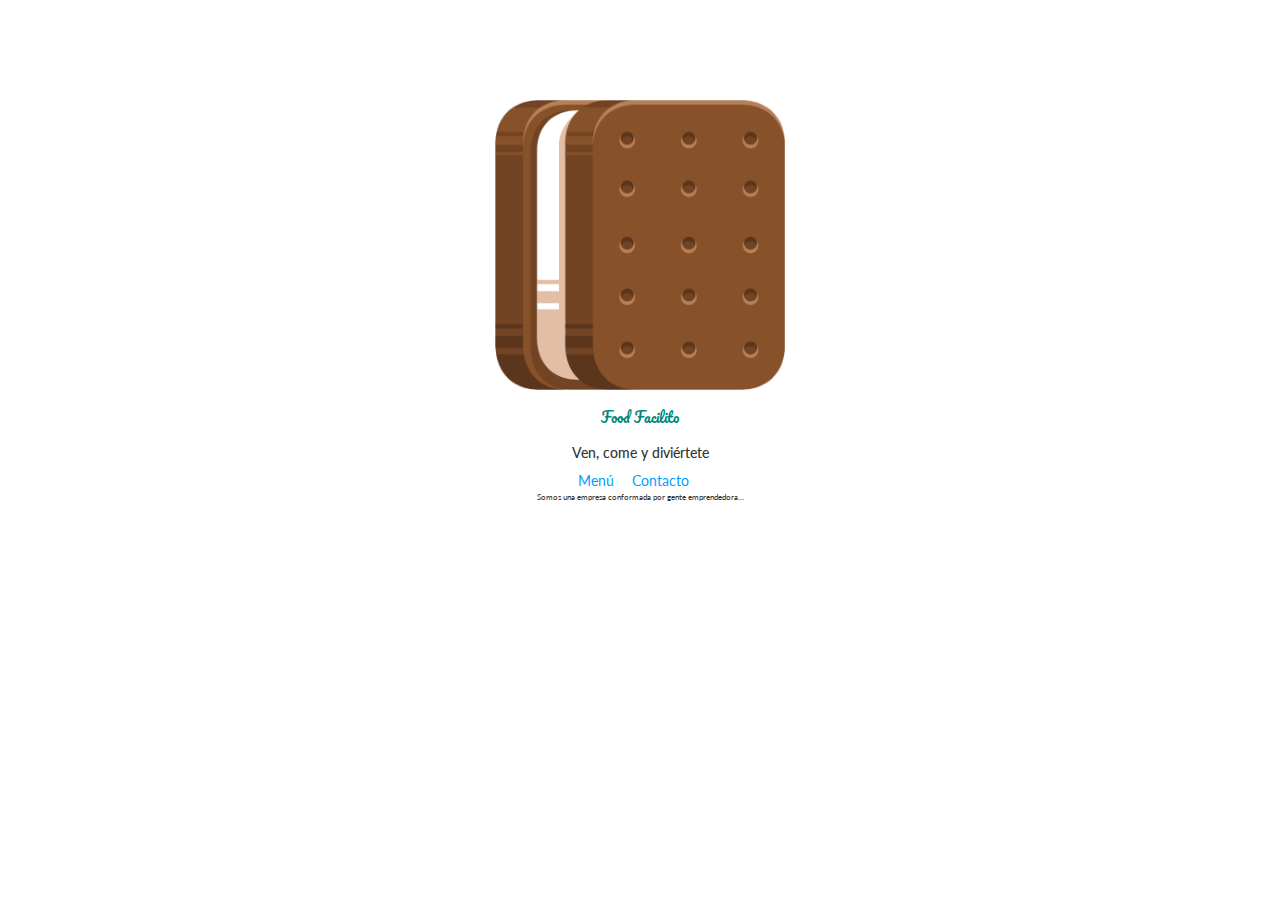
<file: index.html>
<!DOCTYPE html>
<html>
	<head>
		<meta charset="utf-8">
		<link rel="stylesheet" href="https://maxcdn.bootstrapcdn.com/bootstrap/3.3.1/css/bootstrap.min.css">
		<link  rel="stylesheet" href="css/main.css">
		<link  rel="stylesheet" href="css/animate.css">
		<link href="https://fonts.googleapis.com/css?family=Pacifico" rel="stylesheet" type="text/css">
		<link href='http://fonts.googleapis.com/css?family=Lato:300,400,700' rel='stylesheet' type='text/css'><title>El mejor lugar para comer del mundo</title>
	</head>
	<body>
		<div class="col-md-3 center-block quitar-float text-center espacio-arriba" id="principal">
			<img src="imgs/icecream.png" class="animated fadeIn">
			<h1 class="pacifico mediano verde animated fadeIn retraso-1">Food Facilito</h1>
			<div class="animated fadeInDown retraso-2">
				<h2 class="mediano">Ven, come y diviértete</h2>
			<nav class="mediano">
				<a href="menu.html" class="espacio-derecha">Menú</a>
				<a href="contacto.html" class="espacio-derecha">Contacto</a>
				<p class="chico">
					Somos una empresa conformada por gente emprendedora...
				</p>
			</nav>
			</div>
			
		</div>
	</body>
</html>
</file>
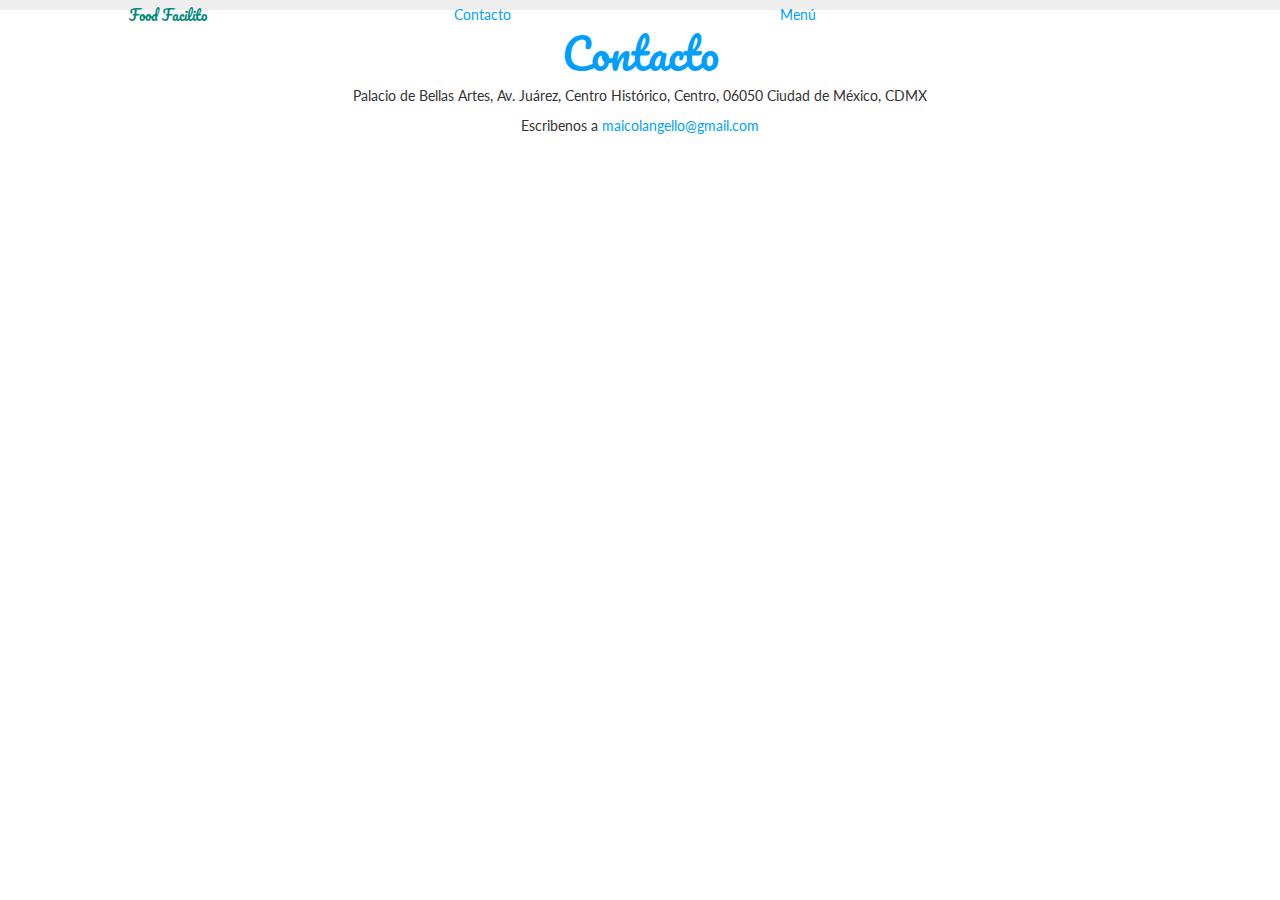
<file: contacto.html>
<!DOCTYPE html>
<html>
	<head>
			<meta charset="utf-8">
		<link rel="stylesheet" href="https://maxcdn.bootstrapcdn.com/bootstrap/3.3.1/css/bootstrap.min.css">
		<link  rel="stylesheet" href="css/main.css">
		<link href="https://fonts.googleapis.com/css?family=Pacifico" rel="stylesheet" type="text/css">
		<link href='http://fonts.googleapis.com/css?family=Lato:300,400,700' rel='stylesheet' type='text/css'>	
		<title>El mejor lugar para comer del mundo</title>
	</head>
	<body>
		<nav class="se-gris padding-largo text-center ">
			<ul class="no-lista">
				<li class="col-md-3 inline-block pacifico"><a href="index.html" class="verde mediano">Food Facilito</a></li>
				<li class="col-md-3 inline-block"> <a href="Contacto.html">Contacto</a></li>
				<li class="col-md-3 inline-block"><a href="menu.html">Menú</a></li>
			</ul>	
		</nav>
		<section>
			<div class="mediano text-center">
				<h1 class="pacifico grande azul">Contacto</h1>
				<p>
					Palacio de Bellas Artes, Av. Juárez, Centro Histórico, Centro, 06050 Ciudad de México, CDMX
				</p>
				<p>
					Escribenos a <a href="mailto:maicolangello@gmail.com">maicolangello@gmail.com</a>
				</p>
				<iframe src="https://www.google.com/maps/embed?pb=!1m18!1m12!1m3!1d3762.47214812847!2d-99.14338868509326!3d19.435199986882786!2m3!1f0!2f0!3f0!3m2!1i1024!2i768!4f13.1!3m3!1m2!1s0x85d1f92b75aa014d%3A0x17d810d20da6e8cf!2sPalacio+de+Bellas+Artes!5e0!3m2!1ses-419!2smx!4v1503444954339" width="600" height="450" frameborder="0" style="border:0" allowfullscreen></iframe>
			</div>
		</section>
	</body>
</html>
</file>
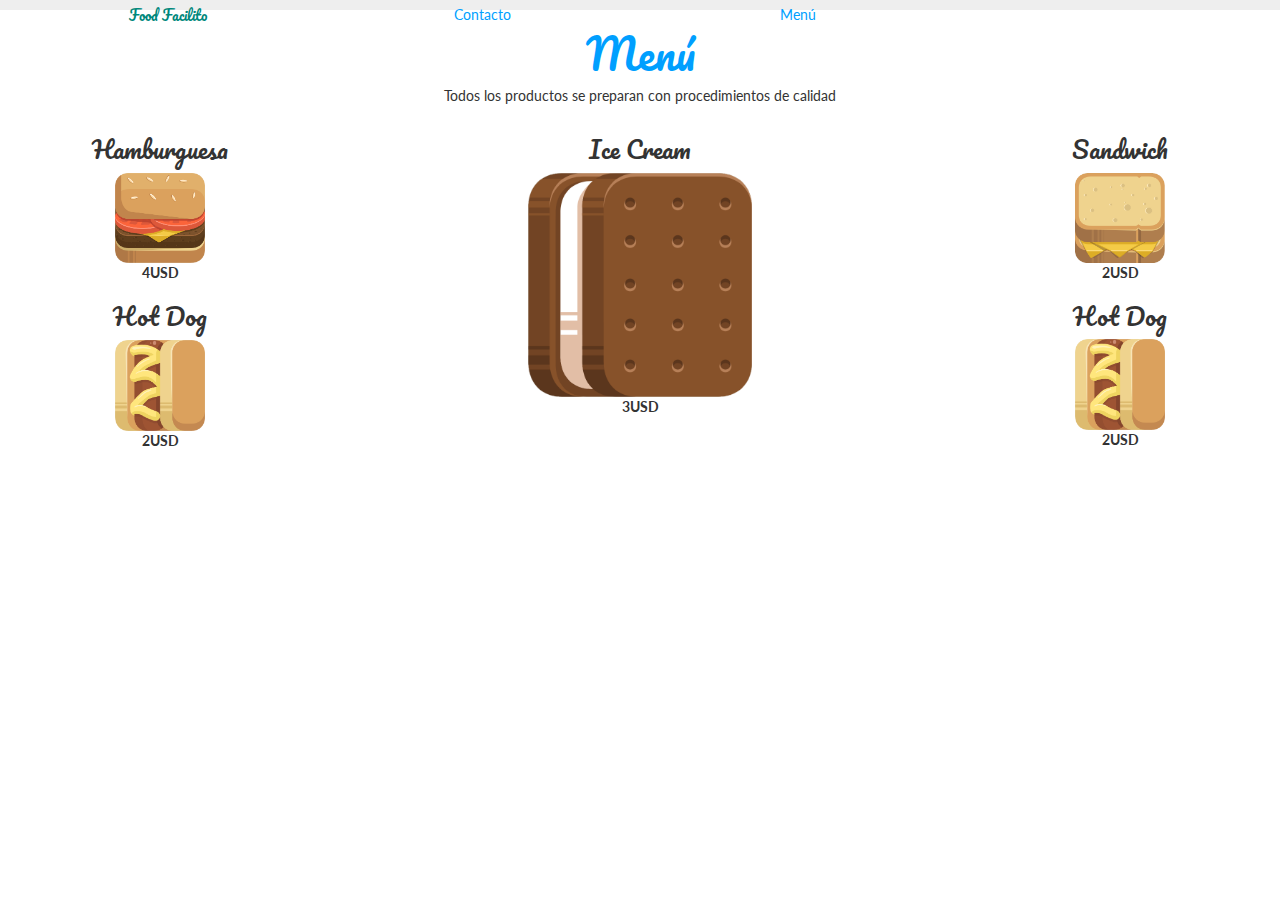
<file: menu.html>
<!DOCTYPE html>
<html>
	<head>
			<meta charset="utf-8">
		<link rel="stylesheet" href="https://maxcdn.bootstrapcdn.com/bootstrap/3.3.1/css/bootstrap.min.css">
		<link  rel="stylesheet" href="css/main.css">
		<link  rel="stylesheet" href="css/animate.css">
		<link href="https://fonts.googleapis.com/css?family=Pacifico" rel="stylesheet" type="text/css">
		<link href='http://fonts.googleapis.com/css?family=Lato:300,400,700' rel='stylesheet' type='text/css'>	
		<title>El mejor lugar para comer del mundo</title>
	</head>
	<body>
		<nav class="se-gris padding-largo text-center ">
			<ul class="no-lista">
				<li class="col-md-3 inline-block pacifico"><a href="index.html" class="verde mediano animated fadeIn" >Food Facilito</a></li>
				<li class="col-md-3 inline-block"> <a href="Contacto.html">Contacto</a></li>
				<li class="col-md-3 inline-block"><a href="menu.html">Menú</a></li>
			</ul>	
		</nav>
		<section>
			<div class="text-center mediano">
				<h1 class="pacifico grande azul animated fadeIn">Menú</h1>
				<p>Todos los productos se preparan con procedimientos de calidad</p>
				<div class="col-md-3 col-sm-4 inline-block">
					<article class="animated fadeIn">
						<h3 class="pacifico">Hamburguesa</h3>
						<img src="imgs/hamburguesa.png" class="col-md-5 col-xs-4 quitar-float">
						<p>
							<strong>4USD</strong>
						</p>
					</article>
					<article class="animated fadeIn">
						<h3 class="pacifico">Hot Dog</h3>
						<img src="imgs/hotdog.png" class="col-md-5 col-xs-4 quitar-float">
						<p>
							<strong>2USD</strong>
						</p>
					</article>
				</div>
				<div class="col-md-6 col-sm-4 inline-block vete-arriba">
				<article class="animated fadeIn">
						<h3 class="pacifico">Ice Cream</h3>
						<img src="imgs/icecream.png" class="col-md-5 col-xs-4 quitar-float">
						<p>
							<strong>3USD</strong>
						</p>
					</article></div>
				<div class="col-md-3 col-sm-4 inline-block">
					<article class="animated fadeIn">
						<h3 class="pacifico">Sandwich</h3>
						<img src="imgs/sandwich.png" class="col-md-5 col-xs-4 quitar-float">						<p>
							<strong>2USD</strong>
						</p>
					</article>
				
					<article class="animated fadeIn">
						<h3 class="pacifico">Hot Dog</h3>
						<img src="imgs/hotdog.png" class="col-md-5 col-xs-4 quitar-float">
						<p>
							<strong>2USD</strong>
						</p>
					</article>
			</div>
		</section>
	</body>
</html>
</file>
<file: css/main.css>
body{
	font-family: "Lato", sans-serif;
}
img{
	max-width: 100%;
	}
.quitar-float{
	float: none;
}
.espacio-arriba{
	margin-top: 100px;
}
.pacifico{
	font-family: "Pacifico", cursive;
}
.vete-arriba{
	vertical-align: top;
}
.se-gris{
	background-color: #eee;
}
.mediano{
	font-size: 1em;
}

.chico{
	font-size: .6em;
}
.padding-largo{
	padding: 5px 10px;
}
.grande{
	font-size: 3em;
}
.verde{
	color: #00887C
}
.retraso-1{
	-webkit-animation-delay: 1s;
	animation-delay: 1s;
	-moz-animation-delay: 1s;
}
.retraso-2{
	-webkit-animation-delay: 2;
	animation-delay: 2s;
	-moz-animation-delay: 2s;
}
.no-lista{
	
	margin: 0px;
	padding: 0px;
}
.no-lista li{
	list-style-type: none;
}
.inlie-block{
	float: none;
	display: inline-block;
}
.espacio-derecha{
	margin-right: 1em;
}
a,.azul{
	color: #009FFF
}
</file>
